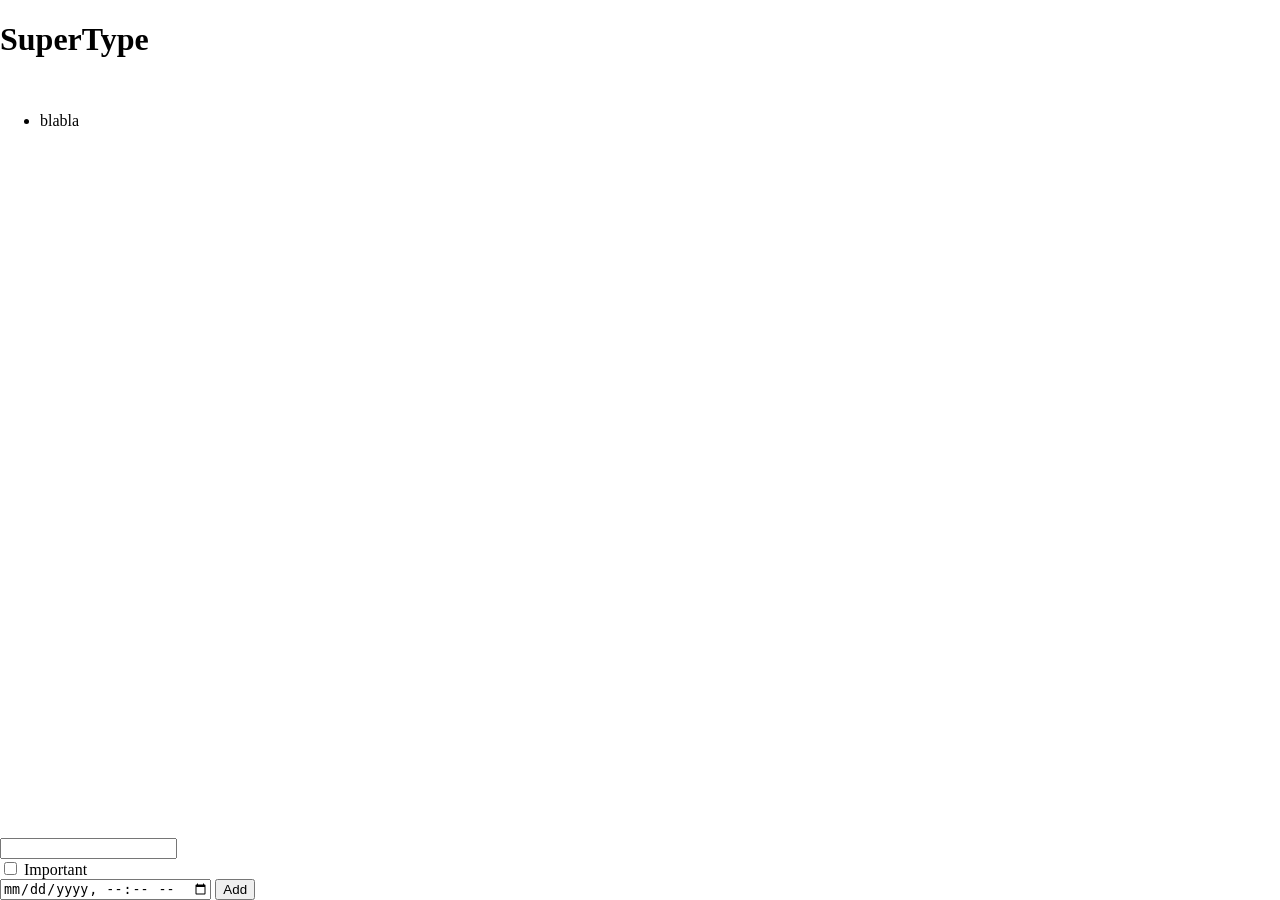
<file: index.html>
<!DOCTYPE html>
<html>
  <head>
    <meta charset="utf-8">
    <title>SuperType</title>
    <link rel="stylesheet" href="assets/css/style.css">
    <meta name="viewport" content="width=device-width, initial-scale=1.0">
  </head>
  <body>
    <div class="flex column full-height">
      <header>
        <h1>SuperType</h1>
      </header>

      <ul>

      </ul>

      <footer>
        <input type="text">
        <div><input type="checkbox"> Important</div>
        <input type="datetime-local">
        <button>Add</button>
      </footer>

      <script src="assets/js/script.js"></script>
    </div>
  </body>
</html>
</file>
<file: assets/css/style.css>
body {
  margin: 0;
}

.flex {
  display: flex;
}

.flex.full-height {
  height: 100vh;
}

.flex.column {
  flex-direction: column;
}

.flex.row {
  flex-direction: row;
}

ul {
  flex: 1;
}
</file>
